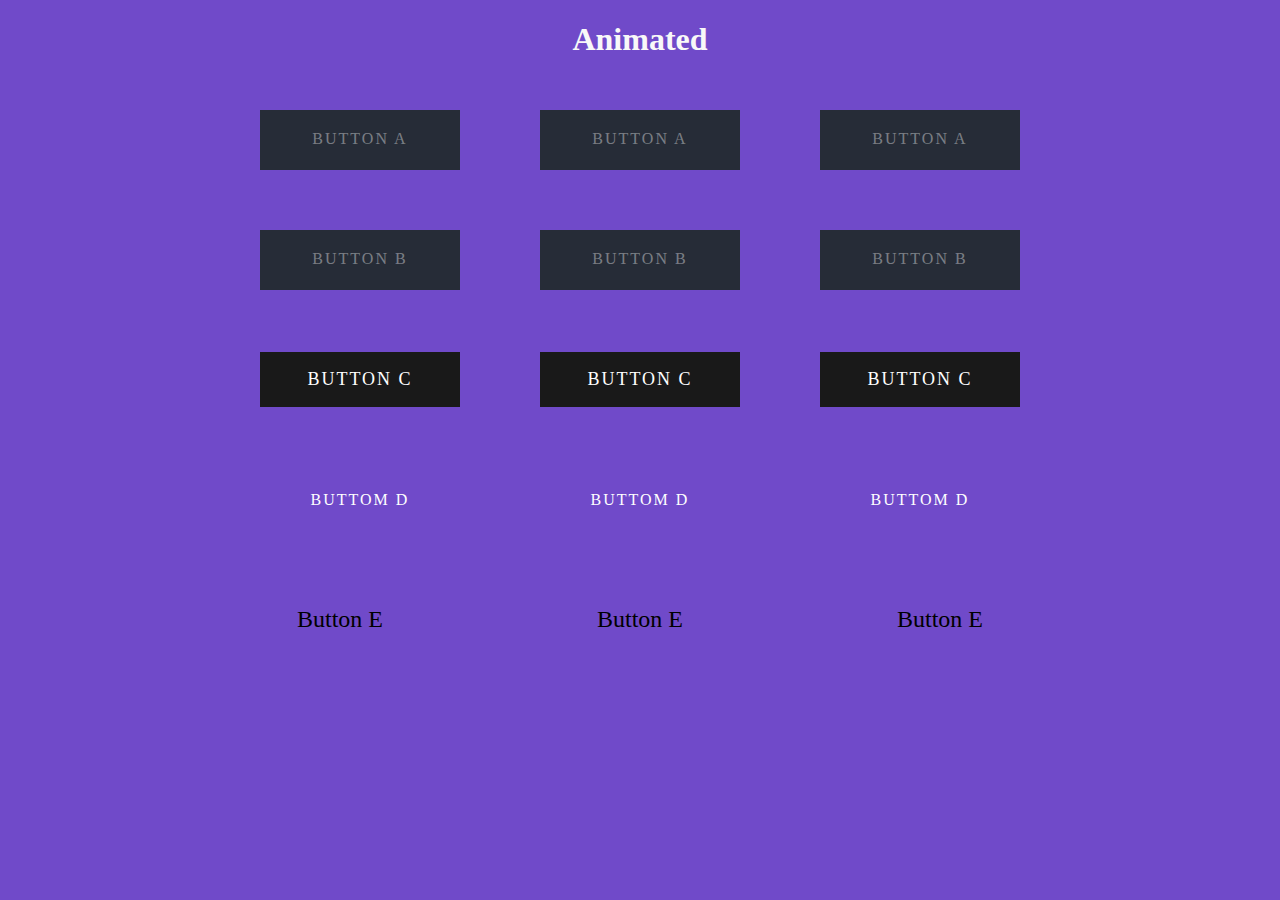
<file: Animated/index.html>
<!DOCTYPE html>
<html lang="pt-br">
<head>
    <meta charset="UTF-8">
    <meta http-equiv="X-UA-Compatible" content="IE=edge">
    <meta name="viewport" content="width=device-width, initial-scale=1.0">
    <link rel="stylesheet" href="style.css">
    <title>Animated</title>
</head>
<body>

    <h1 style="text-align: center; color: rgb(248, 248, 248);">Animated</h1>
    <section class="animated">

        <div class="btna">
            <a href="#">
                <span></span>
                <span></span>
                <span></span>
                <span></span>
                Button A
            </a>
            <a href="#">
                <span></span>
                <span></span>
                <span></span>
                <span></span>
                Button A
            </a>
            <a href="#">
                <span></span>
                <span></span>
                <span></span>
                <span></span>
                Button A
            </a>
        </div>

        <div class="btnb">
            <a href="#">
                <span></span>
                <span></span>
                <span></span>
                <span></span>
                Button B
            </a>
            <a href="#">
                <span></span>
                <span></span>
                <span></span>
                <span></span>
                Button B
            </a>
            <a href="#">
                <span></span>
                <span></span>
                <span></span>
                <span></span>
                Button B
            </a>
        </div>

        <div class="btnc">
            <a href="#">
                <span>Button C</span>
                <span>Button C</span>
            </a>

            <a href="#">
                <span>Button C</span>
                <span>Button C</span>
            </a>

            <a href="#">
                <span>Button C</span>
                <span>Button C</span>
            </a>
        </div>

        <div class="btnd">

            <a href="#">Buttom D</a>
            <a href="#">Buttom D</a>
            <a href="#">Buttom D</a>
    
        </div>

        <div class="btne">
            <a href="#"><span>Button E</span></a>
            <a href="#"><span>Button E</span></a>
            <a href="#"><span>Button E</span></a>
        </div>
        
        


    </section>
    
</body>
</html>
</file>
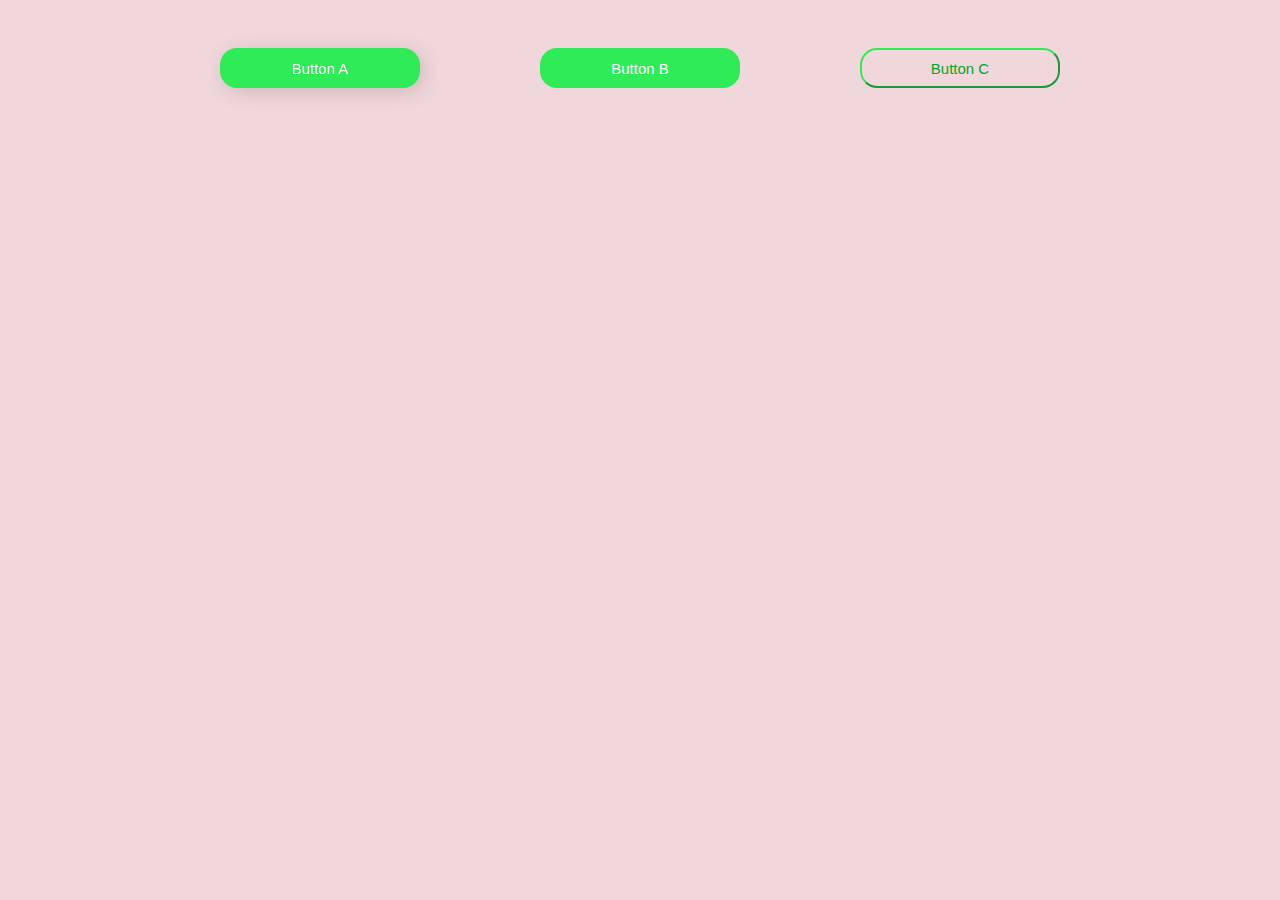
<file: Casuais/index.html>
<!DOCTYPE html>
<html lang="pt-br">
<head>
    <meta charset="UTF-8">
    <meta http-equiv="X-UA-Compatible" content="IE=edge">
    <meta name="viewport" content="width=device-width, initial-scale=1.0">
    <link rel="stylesheet" href="style.css">
    <title>Botões sortidos</title>
</head>
<body>

    <section class="casuais">

    
        <div class="btna">
            <button>Button A</button>
        </div>
        <div class="btnb">
            <button>Button B</button>
        </div>
        <div class="btnc">
            <button>Button C</button>
        </div>
        


    </section>
    
</body>
</html>
</file>
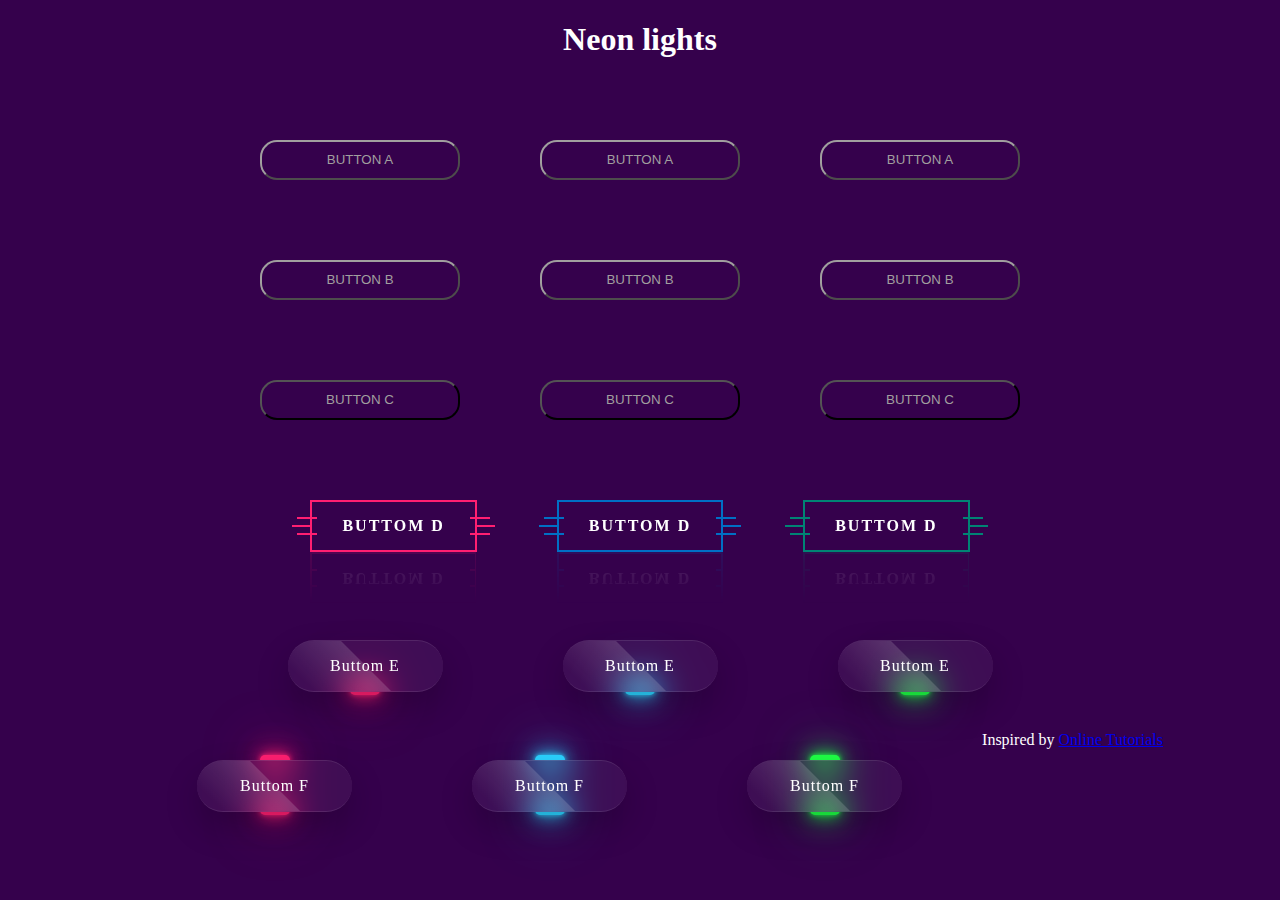
<file: Neon/index.html>
<!DOCTYPE html>
<html lang="pt-br">

<head>
    <meta charset="UTF-8">
    <meta http-equiv="X-UA-Compatible" content="IE=edge">
    <meta name="viewport" content="width=device-width, initial-scale=1.0">
    <link rel="stylesheet" href="style.css">
    <title>Neon</title>
</head>

<body>

    <h1 style="text-align: center; color: white;">Neon lights</h1>

    <section class="neon">

       


        <div class="btna">
            <button>Button A</button>
            <button>Button A</button>
            <button>Button A</button>
        </div>

        <div class="btnb">
            <button>Button B</button>
            <button>Button B</button>
            <button>Button B</button>
        </div>
        <div class="btnc">
            <button>Button C</button>
            <button>Button C</button>
            <button>Button C</button>
        </div>

        <div class="btnd">
            <a href="#"><span>Buttom D</span></a>
            <a href="#"><span>Buttom D</span></a>
            <a href="#"><span>Buttom D</span></a>
        </div>



        

        <div class="btne">
            <div class="btn"><a href="#">Buttom E</a></div>
            <div class="btn"><a href="#">Buttom E</a></div>
            <div class="btn"><a href="#">Buttom E</a></div>
        </div>

        <div class="btnf">

            <div class="btn"><a href="#">Buttom F</a></div>
            <div class="btn"><a href="#">Buttom F</a></div>
            <div class="btn"><a href="#">Buttom F</a></div>
        </div>

        <p style="color: white;">Inspired by <a href="https://www.youtube.com/channel/UCbwXnUipZsLfUckBPsC7Jog">Online Tutorials</a></p>
        



    </section>




</body>

</html>
</file>
<file: Casuais/style.css>
body{
    background-color: rgb(240, 215, 219);
}

.casuais{
    display: flex;
    flex-wrap: wrap;
    height: 80px;
    align-items: center;
    justify-content: center;
}


/*Button A*/
.btna{
    display: flex;
    height: 80px;
    align-items: center;
    justify-content: center;
    margin: 20px;
}

.btna button{
    margin: 40px;
    width: 200px;
    height: 40px;
    border: none;
    background:  #2feb58;
    color: white;
    font-size: 15px;
    cursor: pointer;
    border-radius: 17px;
    transition: 0.4s;
    filter: drop-shadow(4px 4px 10px rgba(0, 0, 0, 0.14));
}

.btna button:hover{
    background-color: white;
    color: black;
    filter: drop-shadow(4px 4px 10px rgba(0, 0, 0, 0.205));
}

.btna button:nth-child(2){
    background:  #9a42ff;
}

.btna button:hover:nth-child(2){
    background-color: white;
    color: black;
    filter: drop-shadow(4px 4px 10px rgba(0, 0, 0, 0.205));
}

.btna button:nth-child(3){
    background:   #3e3eeece;
}

.btna button:hover:nth-child(3){
    background-color: white;
    color: black;
    filter: drop-shadow(4px 4px 10px rgba(0, 0, 0, 0.205));
}
/*Button A*/

/*Button B*/

.btnb{
    display: flex;
    height: 80px;
    align-items: center;
    justify-content: center;
    margin: 20px;
}

.btnb button{
    margin: 40px;
    width: 200px;
    height: 40px;
    background-color: #2feb58;
    border-style:double;
    border-color: #2feb58;
    border-radius: 17px;
    font-size: 15px;
    color: white;
    cursor: pointer;
    transition: 0.4s;
}

.btnb button:hover{
    background-color: white;
    color: #2feb58;
}

.btnb button:nth-child(2){
    background-color: #9a42ff;
    border-color: #9a42ff;
}

.btnb button:hover:nth-child(2){
    background-color: white;
    color: #9a42ff;
}

.btnb button:nth-child(3){
    background-color: #3e3eeece;
    border-color: #3e3eeece;
}

.btnb button:hover:nth-child(3){
    background-color: white;
    color: #3e3eeece;
}


/*Button B*/

/*Button C*/

.btnc{
    display: flex;
    height: 80px;
    align-items: center;
    justify-content: center;
    margin: 20px;
}

.btnc button{
    margin: 40px;
    width: 200px;
    height: 40px;
    background-color: transparent;
    border-color: #2feb58;
    border-radius: 17px;
    color: #05a528;
    font-size: 15px;
    cursor: pointer;
    transition: 0.4s;
}

.btnc button:hover{
    background-color: #2feb58;
    color: white;
    border-color: white;
}

.btnc button:nth-child(2){
    border-color: #9a42ff;
    border-radius: 17px;
    color: #9a42ff;
}

.btnc button:hover:nth-child(2){
    background-color: #9a42ff;
    color: white;
    border-color: white;
}

.btnc button:nth-child(3){
    border-color: #3e3eeece;
    border-radius: 17px;
    color: #3e3eeece;
}

.btnc button:hover:nth-child(3){
    background-color: #3e3eeece;
    color: white;
    border-color: white;
}

/*Button C*/

/*Button D*/

.btnd{
    display: flex;
    height: 80px;
    align-items: center;
    justify-content: center;
    margin: 20px;
}

.btnd button{
    margin: 40px;
    width: 200px;
    height: 40px;
    background-color: #2feb58;
    border: none;
    border-radius: 0px;
    font-size: 15px;
    color: white;
    filter: drop-shadow(4px 4px 10px rgba(0, 0, 0, 0.205));
    cursor: pointer;
    transition: 0.4s;
}

.btnd button:hover{
    border-radius: 17px;
    background-color: #00c42a;
    
}

.btnd button:nth-child(2){
    background-color: #9a42ff;
}

.btnd button:hover:nth-child(2){
    background-color: #720ee6
}

.btnd button:nth-child(3){
    background-color: #3e3eeece;
}

.btnd button:hover:nth-child(3){
    background-color: #0808dfce;
}
/*Button D*/

/*Button E*/

.btne{
    display: flex;
    height: 80px;
    align-items: center;
    justify-content: center;
    margin: 20px;
}

.btne button{
    margin: 40px;
    width: 200px;
    height: 40px;
    background-color: #2feb58;
    border: none;
    border-radius: 17px;
    font-size: 15px;
    color: white;
    filter: drop-shadow(4px 4px 10px rgba(0, 0, 0, 0.205));
    cursor: pointer;
    transition: 0.4s;
}

.btne button:hover{
    font-size: 20px;
    width: 250px;
    height: 50px;
}

.btne button:nth-child(2){
    background-color: #9a42ff;
}

.btne button:nth-child(3){
    background-color: #3e3eeece;
}


/*Button E*/
</file>
<file: Neon/style.css>
body{
    background-color: RGB(53, 1, 76);

   
}
.neon{
    display: flex;
    flex-wrap: wrap;
    height: 80px;
    align-items: center;
    justify-content: center;
}

/*Button A*/

.btna{
    display: flex;
    flex-wrap: wrap;
    height: 80px;
    align-items: center;
    justify-content: center;
    margin: 20px;
}

.btna button{
    margin: 40px;
    width: 200px;
    height: 40px;
    border-radius: 17px;
    background-color: transparent;
    border-color: rgb(161, 159, 159);
    text-transform: uppercase;
    color:  rgb(161, 159, 159);
    cursor: pointer;
    transition: 0.4s;
}

.btna button:nth-child(1):hover{
    color: #ff1f71;
    text-shadow: 0px 0px 12px #ff1f71;
    border-color: #ff1f71;
    box-shadow: 0px 0px 12px #ff1f71;
}

.btna button:nth-child(2):hover{
    color: #2bd2ff;
    text-shadow: 0px 0px 12px #2bd2ff;
    border-color: #2bd2ff;
    box-shadow: 0px 0px 12px #2bd2ff;
}

.btna button:nth-child(3):hover{
    color: #1eff45;
    text-shadow: 0px 0px 12px #1eff45;
    border-color: #1eff45;
    box-shadow: 0px 0px 12px #1eff45;
}

/*Button A*/

/*Button B*/

.btnb{
    display: flex;
    flex-wrap: wrap;
    height: 80px;
    align-items: center;
    justify-content: center;
    margin: 20px;
}

.btnb button{
    margin: 40px;
    width: 200px;
    height: 40px;
    border-radius: 17px;
    border-color: rgb(161, 159, 159);
    background-color: transparent;
    color:rgb(161, 159, 159) ;
    text-transform: uppercase;
    cursor: pointer;
    transition: 0.4s;
}

.btnb button:hover{
    background-color: rgb(0, 60, 255);
    color: white;
    text-shadow: 0px 0px 12px white;
    border-color:  rgb(86, 123, 245);
    box-shadow: 0px 0px 12px rgb(0, 60, 255);
}

.btnb button:nth-child(1):hover{
    background-color: rgb(225, 0, 255);
    color: white;
    text-shadow: 0px 0px 12px white;
    border-color:  rgb(245, 86, 197);
    box-shadow: 0px 0px 12px rgb(225, 0, 255);
}

.btnb button:nth-child(2):hover{
    background-color: rgb(0, 60, 255);
    color: white;
    text-shadow: 0px 0px 12px white;
    border-color:  rgb(86, 123, 245);
    box-shadow: 0px 0px 12px rgb(0, 60, 255);
}

.btnb button:nth-child(3):hover{
    background-color: rgb(3, 228, 52);
    color: white;
    text-shadow: 0px 0px 12px white;
    border-color:  rgb(86, 245, 113);
    box-shadow: 0px 0px 12px rgb(0, 255, 55);
}

/*Button B*/

/*Button C*/

.btnc{
    display: flex;
    flex-wrap: wrap;
    height: 80px;
    align-items: center;
    justify-content: center;
    margin: 20px;
}

.btnc button{
    margin: 40px;
    width: 200px;
    height: 40px;
    border-radius: 17px;
   
    background-color: transparent;
    color:rgb(161, 159, 159) ;
    text-transform: uppercase;
    cursor: pointer;
    transition: 0.4s;
}


.btnc button:nth-child(1):hover{
    color: white;
    text-shadow: 0px 0px 12px white;
    border-color:  rgb(245, 86, 197);
    box-shadow: 0px 0px 12px rgb(225, 0, 255);
}

.btnc button:nth-child(2):hover{
    color: white;
    text-shadow: 0px 0px 12px white;
    border-color:  rgb(86, 123, 245);
    box-shadow: 0px 0px 12px rgb(0, 60, 255);
}

.btnc button:nth-child(3):hover{
    color: white;
    text-shadow: 0px 0px 12px white;
    border-color:  rgb(86, 245, 113);
    box-shadow: 0px 0px 12px rgb(0, 255, 55);
}

/*Button C*/


/*Button F*/

.btnd{
    display: flex;
    flex-wrap: wrap;
    height: 80px;
    align-items: center;
    justify-content: center;
    margin: 20px;
}

.btnd a{
    position: relative;
    display: inline-block;
    padding: 15px 30px;
    border: 2px solid #ff1f71;
    margin: 40px;
    text-transform: uppercase;
    font-weight: 600;
    text-decoration: none;
    letter-spacing: 2px;
    color: #fff;
    -webkit-box-reflect: below 0px linear-gradient(transparent, #0002);
    transition: 0.5s;
}

.btnd a:hover{
    color: #000;
    transition-delay: 0.5s;
    box-shadow: 0 0 10px #ff1f71,
    0 0 20px #ff1f71,
    0 0 40px #ff1f71;
}

.btnd a span{
    position: relative;
    z-index: 100;
}

.btnd a:nth-child(2){
    filter: hue-rotate(230deg);
}
.btnd a:nth-child(3){
    filter: hue-rotate(200deg);
}
.btnd a::before{
    content: '';
    position: absolute;
    left: -20px;
    top:50%;
    transform: translateY(-50%);
    width: 20px;
    height: 2px;
    background-color: #ff1f71;
    box-shadow: 5px -8px 0 #ff1f71,
                5px  8px 0 #ff1f71;
                transition: width 0.3s, left 0.3s, height 0.3s, box-shadow 0.3s;
                transition-delay: 0.5s, 0.3s, 0s, 0s;
}

.btnd a:hover::before{
    width: 60%;
    height: 100%;
    left: -2px;
    box-shadow: 5px 0 0 #ff1f71,
                5px 0 0 #ff1f71;
    transition-delay: 0s, 0s, 0.3s, 0.5s;
}

.btnd a::after{
    content: '';
    position: absolute;
    right: -20px;
    top:50%;
    transform: translateY(-50%);
    width: 20px;
    height: 2px;
    background-color: #ff1f71;
    box-shadow: -5px -8px 0 #ff1f71,
                -5px  8px 0 #ff1f71;
                transition: width 0.3s, left 0.3s, height 0.3s, box-shadow 0.3s;
                transition-delay: 0.5s, 0.3s, 0s, 0s;
}

.btnd a:hover::after{
    width: 60%;
    height: 100%;
    right: -2px;
    box-shadow: -5px 0 0 #ff1f71,
                -5px 0 0 #ff1f71;
    transition-delay: 0s, 0s, 0.3s, 0.5s;
}



/*Button E*/

.btne{
    display: flex;
    flex-wrap: wrap;
    height: 80px;
    align-items: center;
    justify-content: center;
    margin: 20px;
}

.btne .btn{
    position: relative;
    width: 155px;
    height: 50px;
    margin: 60px;
}

.btne .btn a{
    position: absolute;
    top: 0;
    left: 0;
    width: 100%;
    height: 100%;
    display: flex;
    justify-content: center;
    align-items: center;
    background: rgba(255, 255, 255, 0.05);
    box-shadow: 0 15px 35px rgba(0,0,0,0.2);
    border-top: 1px solid rgba(255, 255, 255, 0.1);
    border-bottom: 1px solid rgba(255, 255, 255, 0.1);
    border-radius: 30px;
    color: white;
    z-index: 1;
    font-weight: 400;
    letter-spacing: 1px;
    text-decoration: none;
    overflow: hidden;
    transition: 0.5s;
    backdrop-filter: blur(15px);
}

.btne .btn:hover a{
    letter-spacing: 3px;
}

.btne .btn a::before{
    content: '';
    position: absolute;
    top: 0;
    left: 0;
    width: 50%;
    height: 100%;
    background: linear-gradient(to left, rgba(255,255,255,0.15),
    transparent);
    transform: skewX(45deg) translateX(0);
    transition: 0.5s;
}


.btne .btn:hover a::before{
    transform: skewX(45deg) translateX(200%);
}

.btne .btn:nth-child(1):before{
    content: '';
    position: absolute;
    left: 50%;
    transform: translateX(-50%);
    bottom: -5px;
    width: 30px;
    height: 10px;
    background: #ff1f71;
    box-shadow: 0 0 5px #ff1f71,
    0 0 15px #ff1f71,
    0 0 30px #ff1f71,
    0 0 60px #ff1f71;
    border-radius: 10px;
    transition: 0.3s;
    transition-delay: 0s;
}

.btne .btn:nth-child(2):before{
    content: '';
    position: absolute;
    left: 50%;
    transform: translateX(-50%);
    bottom: -5px;
    width: 30px;
    height: 10px;
    background: #2bd2ff;
    box-shadow: 0 0 5px #2bd2ff,
    0 0 15px #2bd2ff,
    0 0 30px #2bd2ff,
    0 0 60px #2bd2ff;
    border-radius: 10px;
    transition: 0.3s;
    transition-delay: 0s;
}

.btne .btn:nth-child(3):before{
    content: '';
    position: absolute;
    left: 50%;
    transform: translateX(-50%);
    bottom: -5px;
    width: 30px;
    height: 10px;
    background: #1eff45;
    box-shadow: 0 0 5px #1eff45,
    0 0 15px #1eff45,
    0 0 30px #1eff45,
    0 0 60px #1eff45;
    border-radius: 10px;
    transition: 0.3s;
    transition-delay: 0s;
}

.btne .btn:hover::before{
    bottom: 0;
    height: 50%;
    width: 80%;
    border-radius: 30px;
    transition-delay: 0.2s;
}


/*Button E*/

/*Button D*/

.btnf{
    display: flex;
    flex-wrap: wrap;
    height: 80px;
    align-items: center;
    justify-content: center;
    margin: 20px;
}

.btnf .btn{
    position: relative;
    width: 155px;
    height: 50px;
    margin: 60px;
}

.btnf .btn a{
    position: absolute;
    top: 0;
    left: 0;
    width: 100%;
    height: 100%;
    display: flex;
    justify-content: center;
    align-items: center;
    background: rgba(255, 255, 255, 0.05);
    box-shadow: 0 15px 35px rgba(0,0,0,0.2);
    border-top: 1px solid rgba(255, 255, 255, 0.1);
    border-bottom: 1px solid rgba(255, 255, 255, 0.1);
    border-radius: 30px;
    color: white;
    z-index: 1;
    font-weight: 400;
    letter-spacing: 1px;
    text-decoration: none;
    overflow: hidden;
    transition: 0.5s;
    backdrop-filter: blur(15px);
}

.btnf .btn:hover a{
    letter-spacing: 3px;
}

.btnf .btn a::before{
    content: '';
    position: absolute;
    top: 0;
    left: 0;
    width: 50%;
    height: 100%;
    background: linear-gradient(to left, rgba(255,255,255,0.15),
    transparent);
    transform: skewX(45deg) translateX(0);
    transition: 0.5s;
}

.btnf .btn:hover a::before{
    transform: skewX(45deg) translateX(200%);
}

.btnf .btn::before{
    content: '';
    position: absolute;
    left: 50%;
    transform: translateX(-50%);
    bottom: -5px;
    width: 30px;
    height: 10px;
    background: #f00;
    border-radius: 10px;
    transition: 0.5s;
    transition-delay: 0s;
}

.btnf .btn:hover::before{
    bottom: 0;
    height: 50%;
    width: 80%;
    border-radius: 30px;
    transition-delay: 0.2s;
}

.btnf .btn::after{
    content: '';
    position: absolute;
    left: 50%;
    transform: translateX(-50%);
    top: -5px;
    width: 30px;
    height: 10px;
    background: #f00;
    border-radius: 10px;
    transition: 0.5s;
    transition-delay: 0s;
}

.btnf .btn:hover::after{
    top: 0;
    height: 50%;
    width: 80%;
    border-radius: 30px;
    transition-delay: 0.2s;
}

.btnf .btn:nth-child(1)::before,
.btnf .btn:nth-child(1)::after{
    background: #ff1f71;
    box-shadow: 0 0 5px #ff1f71,
    0 0 15px #ff1f71,
    0 0 30px #ff1f71,
    0 0 60px #ff1f71;
}

.btnf .btn:nth-child(2)::before,
.btnf .btn:nth-child(2)::after{
    background: #2bd2ff;
    box-shadow: 0 0 5px #2bd2ff,
    0 0 15px #2bd2ff,
    0 0 30px #2bd2ff,
    0 0 60px #2bd2ff;
}

.btnf .btn:nth-child(3)::before,
.btnf .btn:nth-child(3)::after{
    background: #1eff45;
    box-shadow: 0 0 5px #1eff45,
    0 0 15px #1eff45,
    0 0 30px #1eff45,
    0 0 60px #1eff45;
}
</file>
<file: Animated/style.css>
body{
    background-color: rgba(63, 12, 182, 0.747);
}

.animated{
    display: flex;
    flex-wrap: wrap;
    height: 80px;
    align-items: center;
    justify-content: center;
}

/*Button A*/

.btna{
    display: flex;
    height: 80px;
    align-items: center;
    justify-content: center;
    margin: 20px;
}

.btna a{
    width: 200px;
    height: 40px;
    margin: 40px;
    position: relative;
    display: inline-block;
    padding-top:  20px;
    text-align: center;
    text-decoration: none;
    text-transform: uppercase;
    color: rgba(255, 255, 255, 0.4);
    background-color: #262c37;
    letter-spacing: 2px;
    font-size: 16px;
    transition: 0.5s;
}

.btna a:hover{
    color: #2894ff;
}

.btna a:hover:nth-child(2){
    color: #41ff28;
}

.btna a:hover:nth-child(3){
    color: #ff2828;
}

.btna a span{
    display: block;
    position: absolute;
    background-color: #2894ff;
}

.btna a:nth-child(2) span{
    background-color: #41ff28;
}

.btna a:nth-child(3) span{
    background-color: #ff2828;
}

.btna a span:nth-child(1){
    left: 0;
    bottom: 0;
    width: 3px;
    height: 100%;
    transform: scaleY(0);
    transform-origin: top;
    transition: transform 0.5s;
}

.btna a:hover span:nth-child(1){
    transform: scaleY(1);
    transform-origin: bottom;
    transition: transform 0.5s;
}

.btna a span:nth-child(2){
    left: 0;
    bottom: 0;
    width: 100%;
    height: 3px;
    transform: scaleX(0);
    transform-origin: right;
    transition: transform 0.5s;
}

.btna a:hover span:nth-child(2){
    transform: scaleX(1);
    transform-origin: left;
    transition: transform 0.5s;
}


.btna a span:nth-child(3){
    right: 0;
    bottom: 0;
    width: 3px;
    height: 100%;
    transform: scaleY(0);
    transform-origin: top;
    transition: transform 0.5s;
    transition-delay: 0.5s;
}

.btna a:hover span:nth-child(3){
    transform: scaleY(1);
    transform-origin: bottom;
    transition: transform 0.5s;
    transition-delay: 0.5s;
}


.btna a span:nth-child(4){
    left: 0;
    top: 0;
    width: 100%;
    height: 3px;
    transform: scaleX(0);
    transform-origin: right;
    transition: transform 0.5s;
    transition-delay: 0.5s;
}

.btna a:hover span:nth-child(4){
    transform: scaleX(1);
    transform-origin: left;
    transition: transform 0.5s;
    transition-delay: 0.5s;
}

/*Button A*/

/*Button B*/

.btnb{
    display: flex;
    height: 80px;
    align-items: center;
    justify-content: center;
    margin: 20px;
}

.btnb a{
    width: 200px;
    height: 40px;
    margin: 40px;
    position: relative;
    display: inline-block;
    padding-top:  20px;
    text-align: center;
    text-decoration: none;
    text-transform: uppercase;
    color: rgba(255, 255, 255, 0.4);
    background-color: #262c37;
    letter-spacing: 2px;
    font-size: 16px;
    transition: 0.5s;
}


.btnb a:hover{
    color: white;
    background-color: #2894ff;
    transition-delay: 0.7s;
}

.btnb a:hover:nth-child(2){
    color: white;
    background-color: #41ff28;
    transition-delay: 0.7s;
}

.btnb a:hover:nth-child(3){
    color: white;
    background-color: #ff2828;
    transition-delay: 0.7s;
}

.btnb a span{
    display: block;
    position: absolute;
    background-color: #2894ff;
}

.btnb a:nth-child(2) span{
    background-color: #41ff28;
}

.btnb a:nth-child(3) span{
    background-color: #ff2828;
}


.btnb a span:nth-child(1){
    left: 0;
    bottom: 0;
    width: 3px;
    height: 100%;
    transform: scaleY(0);
    transform-origin: top;
    transition: transform 0.5s;
}

.btnb a:hover span:nth-child(1){
    transform: scaleY(1);
    transform-origin: bottom;
    transition: transform 0.5s;
}

.btnb a span:nth-child(2){
    left: 0;
    bottom: 0;
    width: 100%;
    height: 3px;
    transform: scaleX(0);
    transform-origin: right;
    transition: transform 0.5s;
}

.btnb a:hover span:nth-child(2){
    transform: scaleX(1);
    transform-origin: left;
    transition: transform 0.5s;
}


.btnb a span:nth-child(3){
    right: 0;
    bottom: 0;
    width: 3px;
    height: 100%;
    transform: scaleY(0);
    transform-origin: top;
    transition: transform 0.5s;
    transition-delay: 0.5s;
}

.btnb a:hover span:nth-child(3){
    transform: scaleY(1);
    transform-origin: bottom;
    transition: transform 0.5s;
    transition-delay: 0.5s;
}


.btnb a span:nth-child(4){
    left: 0;
    top: 0;
    width: 100%;
    height: 3px;
    transform: scaleX(0);
    transform-origin: right;
    transition: transform 0.5s;
    transition-delay: 0.5s;
}

.btnb a:hover span:nth-child(4){
    transform: scaleX(1);
    transform-origin: left;
    transition: transform 0.5s;
    transition-delay: 0.5s;
}

/*Button B*/


/*Button C*/

.btnc{
    display: flex;
    height: 80px;
    align-items: center;
    justify-content: center;
    margin: 20px;
}



.btnc a{
    position: relative;
    width: 200px;
    height: 55px;
    text-align: center;
    line-height: 55px;
    margin: 40px;
    text-transform: uppercase;
    background: #191919;
    color: #fff;
    font-size: 18px;
    font-weight: 500;
    text-decoration: none;
    letter-spacing: 2px;
    overflow: hidden;
}

.btnc a span{
    position: relative;
    display: block;
    width: 100%;
    height: 100%;
    z-index: 100000;
    transition: 0s ease-in;
}

.btnc a:hover span{
    transition: 0.4s ease-in;
    transform: translateY(-100%);
}

.btnc a:before{
    content: '';
    position: absolute;
    bottom: -290px;
    left: 50%;
    transform: translateX(-50%);
    width: 250px;
    height: 290px;
    background-color: #2894ff;
    border-radius:50% ;
    transition: 0.4s ease-in;
}

.btnc a:nth-child(2):before{
    background-color: #41ff28;
}

.btnc a:nth-child(3):before{
    background-color: #ff2828;
}

.btnc a:hover:before{
    bottom: -150px;
}

.btnc a:nth-child(2):before{
    bottom: 90px;
}

.btnc a:nth-child(2):hover:before{
    bottom: -90px;
}
/*Button C*/

/*Button D*/

.btnd{
    display: flex;
    height: 80px;
    align-items: center;
    justify-content: center;
    margin: 20px;
}

.btnd a{
    margin: 40px;
    position: relative;
    width: 200px;
    height: 60px;
    color: #fff;
    text-decoration: none;
    text-transform: uppercase;
    text-align: center;
    line-height: 60px;
    letter-spacing: 2px;
    transition: 0.5s;
}

.btnd a:hover{
    background:  #730bec url(/Animated/pixel2.png);
    transition-delay:0.5s ;
    background-size: 180px;
    animation: animate 0.6s steps(8) forwards;
}

.btnd a:nth-child(2):hover{
    background:#41ff28  url(/Animated/pixel3.png);
    transition-delay:0.5s ;
    background-size: 180px;
    animation: animate 0.6s steps(8) forwards;
}

.btnd a:nth-child(3):hover{
    background:#ec0b36  url(/Animated/pixel.png);
    transition-delay:0.8s ;
    background-size: 180px;
    animation: animate 0.6s steps(8) forwards;
}

@keyframes animate{
    0%{
        background-position-y: 0;
    }
    100%{
        background-position-y: -480px;
    }
}

/*Button D*/

/*Button E*/

.btne{
    display: flex;
    height: 80px;
    align-items: center;
    justify-content: center;
    margin: 20px;
}

.btne a{
    margin: 40px;
    position: relative;
    width: 220px;
    height: 55px;
    font-size: 24px;
    color: #000;
    display: inline-flex;
    justify-content: center;
    align-items: center;
    text-decoration: none;
    transition: 0.5s;
}

.btne a:hover{
    color: #fff;
}

.btne a:before{
    content: '';
    position: absolute;
    top: 0;
    left: 0;
    width: 0;
    height: 100%;
    background: url(/Animated/btn-bg1.png);
    background-size:cover;
    transform-origin: left;
    transition: 0.5s;
}

.btne a:nth-child(2):before{
    background: url(/Animated/btn-bg2.png);
    background-size: cover;
}

.btne a:nth-child(3):before{
    background: url(/Animated/btn-bg3.png);
    background-size: cover;
}

.btne a:hover:before{
    width: 100%;
}

.btne a span{
    position: relative;
    z-index: 1;
}

/*Button E*/
</file>
